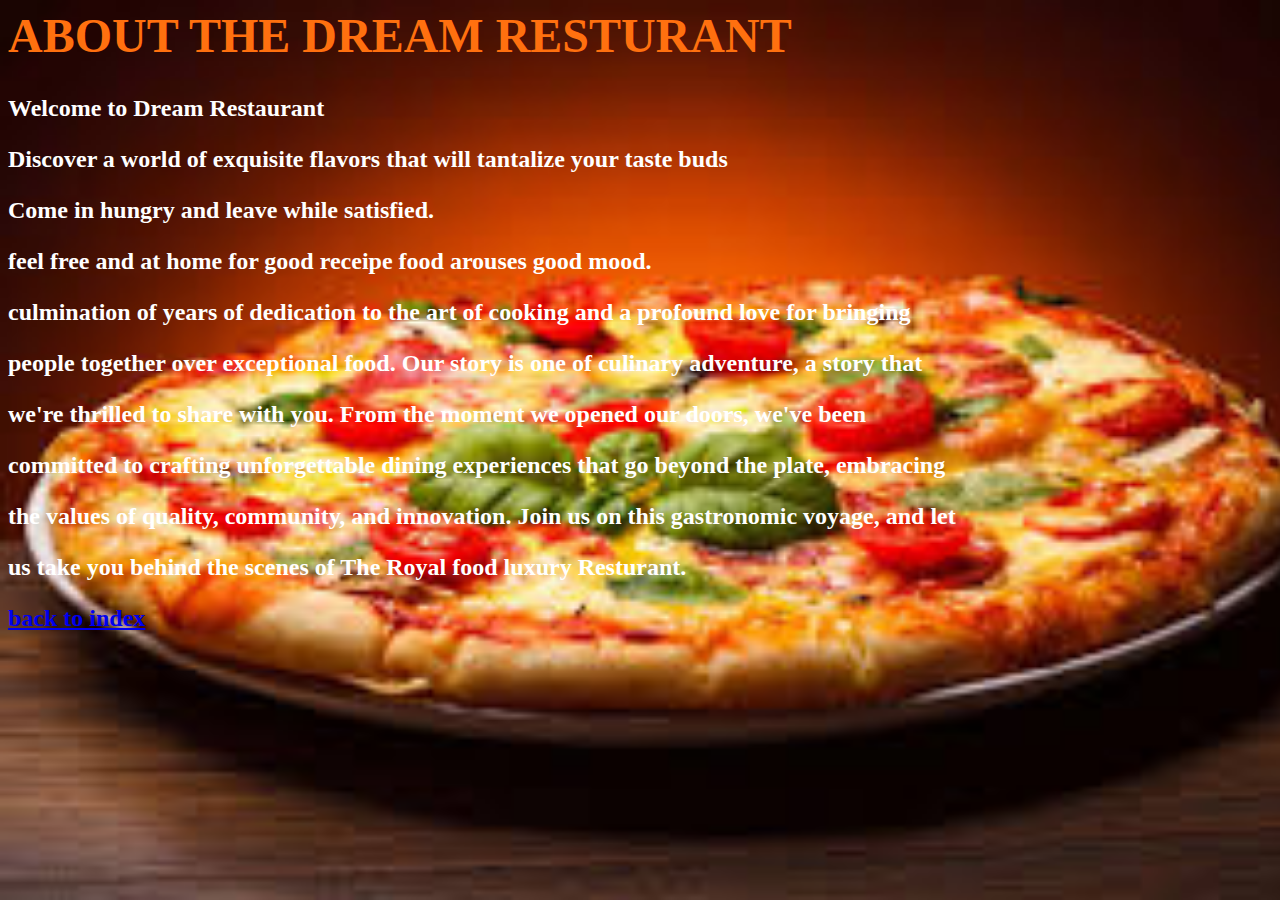
<file: NUMBER 2/pages/about.html>
<html lang="en">
<head>
    <meta charset="UTF-8">
    <meta name="viewport" content="width=device-width, initial-scale=1.0">
    <title>ABOUT THE DREAM RESTURANT</title>
    <link rel="stylesheet" href="../styles/about.css">
</head>
<body>
    <h1>ABOUT THE DREAM RESTURANT</h1>
    <p>Welcome to Dream Restaurant</p>
    <p>Discover a world of exquisite flavors that will tantalize your taste buds</p>
    <p>Come in hungry and leave while satisfied.</p>    
    <p>feel free and at home for good receipe food arouses good mood. </p>
    <p>culmination of years of dedication to the art of cooking and a profound love for bringing </p>
    <p>people together over exceptional food. Our story is one of culinary adventure, a story that </p>
    <p>we're thrilled to share with you. From the moment we opened our doors, we've been </p>
    <p>committed to crafting unforgettable dining experiences that go beyond the plate, embracing</p>
    <p>the values of quality, community, and innovation. Join us on this gastronomic voyage, and let </p>
    <p>us take you behind the scenes of The Royal food luxury Resturant.</p>
    <a href="../pages/index.html">back to index</a>

    
</body>
</html>
</file>
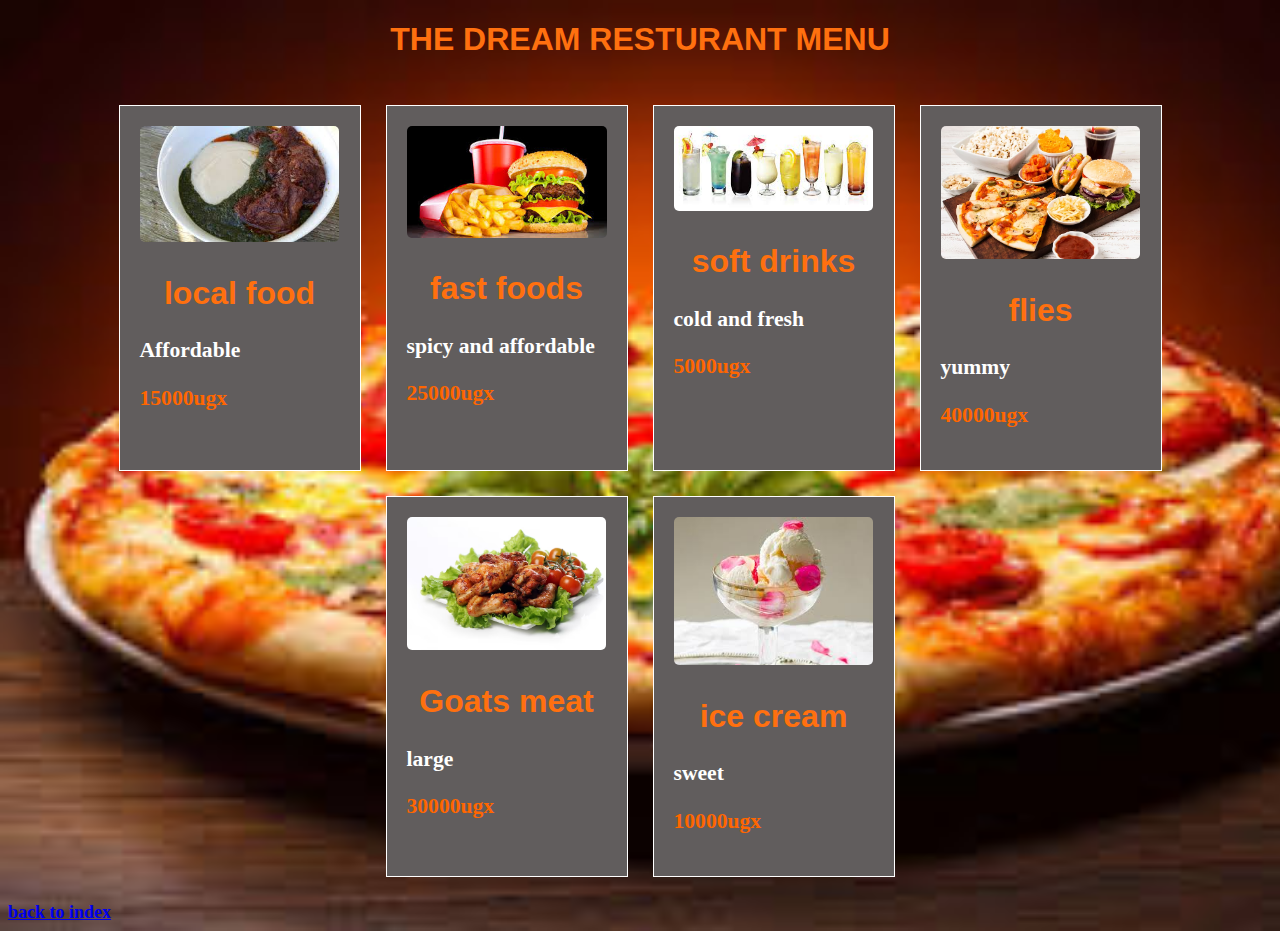
<file: NUMBER 2/pages/menu.html>
<!DOCTYPE html>
<html lang="en">
<head>
    <meta charset="UTF-8">
    <meta name="viewport" content="width=device-width, initial-scale=1.0">
    <title>MENU</title>
    <link rel="stylesheet" href="../styles/menu.css">
</head>
<body>
    <h1>THE DREAM RESTURANT MENU</h1>
    <section class = "menu">
        <div class = "menu-item">
            <img src="../image/images.jpg" alt="food item 1">
            <h2>local food</h2>
            <p>Affordable</p>
            <p class="price">15000ugx</p>
        </div>

        <div class= "menu-item">
            <img src="../image/img 2 fast foods.jpg" alt="food item 2">
            <h2>fast foods</h2>
            <p>spicy and affordable</p>
            <p class="price">25000ugx</p>
        </div>

        <div class="menu-item">
            <img src="../image/drinks.jpg" alt="food item 3">
            <h2>soft drinks</h2>
            <p>cold and fresh</p>
            <p class="price">5000ugx</p>   
        </div>

        <div class="menu-item">
            <img src="../image/img 4.avif" alt="food item 4">
            <h2>flies</h2>
            <p>yummy</p>
            <p class="price">40000ugx</p>   
        </div>

        <div class="menu-item">
            <img src="../image/img 3.avif" alt="food item 5">
            <h2>Goats meat</h2>
            <p>large</p>
            <p class="price">30000ugx</p>   
        </div>

        <div class="menu-item">
            <img src="../image/ice cream.jpg" alt="food item 7">
            <h2>ice cream</h2>
            <p>sweet</p>
            <p class="price">10000ugx</p>   
        </div> 
    </section>
    
    <a href="../pages/index.html">back to index</a>
    
</body>
</html>
</file>
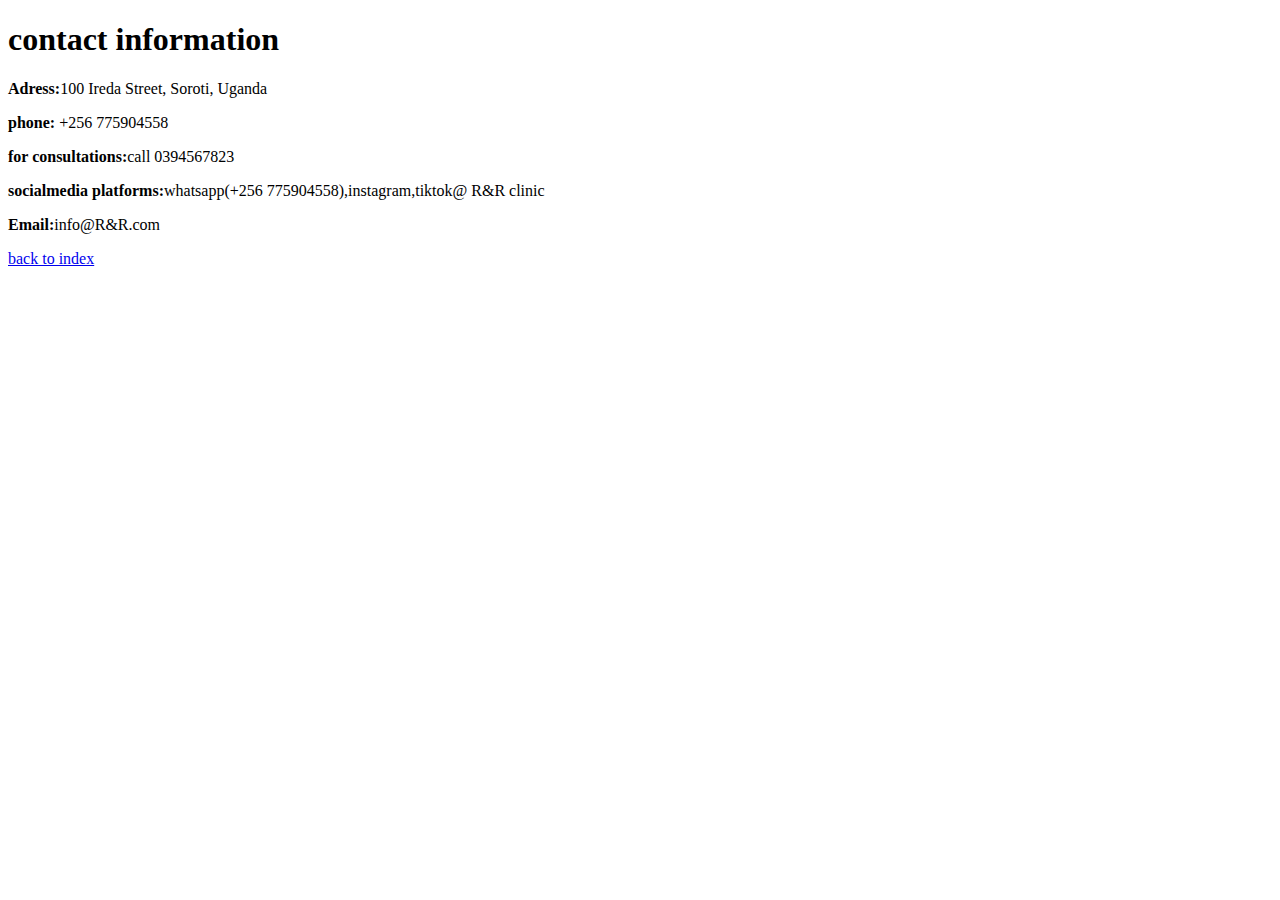
<file: NUMBER 5/page/contact.html>
<!DOCTYPE html>
<html lang="en">
<head>
    <meta charset="UTF-8">
    <meta name="viewport" content="width=device-width, initial-scale=1.0">
    <title>contact R&R clinic</title>
</head>
<body>
    <section class="contact-info">
        <h1>contact information</h1>
        <p><strong>Adress:</strong>100 Ireda Street, Soroti, Uganda</p>
        <p><strong>phone:</strong> +256 775904558</p>
        <p><strong>for consultations:</strong>call 0394567823</p>
        <p><strong>socialmedia platforms:</strong>whatsapp(+256 775904558),instagram,tiktok@ R&R clinic</p>
        <p><strong>Email:</strong>info@R&R.com</p>
    </section>

    <a href="../page/index.html">back to index</a>
    
</body>
</html>
</file>
<file: NUMBER 2/styles/about.css>
body {
    background-image: url(../image/img\ 1\ logo.jpg);
    background-repeat: no-repeat;
    background-size: cover;
    font-family: 'Times New Roman', Times, serif;
    font-size: x-large;
    font-weight: bold;
    color: white;
}

h1 {
    color: #ff700f;
}
</file>
<file: NUMBER 2/styles/menu.css>
body {
    background-image: url(../image/img\ 1\ logo.jpg);
    background-size: cover;
    background-repeat: no-repeat;
}

body {
    font-family: 'Times New Roman', Times, serif;
    font-size: large;
    font-weight: bold;
    color: white;
}

h1, h2 {
    font-family: sans-serif;
    font-size: large;
}

header{
    font-size: xx-large;
    background-color: solid;
    color: #ff700f;
    display: flex;
    justify-content: space-between;
    align-items: center;
    padding: 10px 10px;    
}

h2 {
    color: #ff700f;
    font-size: xx-large;
}

.menu-item{
    background-color: #615d5d;
    border: 1px solid;
    padding: 20px;
    width: 200px;
    text-align: center;
    font-size: larger;
}

.menu-item img {
    max-width: 100%;
    height: auto;
}

.menu {
    display: flex;
    justify-content: center;
    flex-wrap: wrap;
    gap: 25px;
    padding: 25px;   
}

h1 {
    color: #ff700f;
    text-align: center;
    font-size: xx-large;
}

img {
    max-width: 100%;
    border-radius: 5px;
}

p {
    line-height: 1.2;
    text-align: justify;
}

.button {
    background-color: #ff6600;
    color: #ff700f;
    padding: 30px 30px;
    border: none;
    border-radius: 5px;
}
.price {
    font-weight: bold;
    color: #ff6600;
}
</file>
